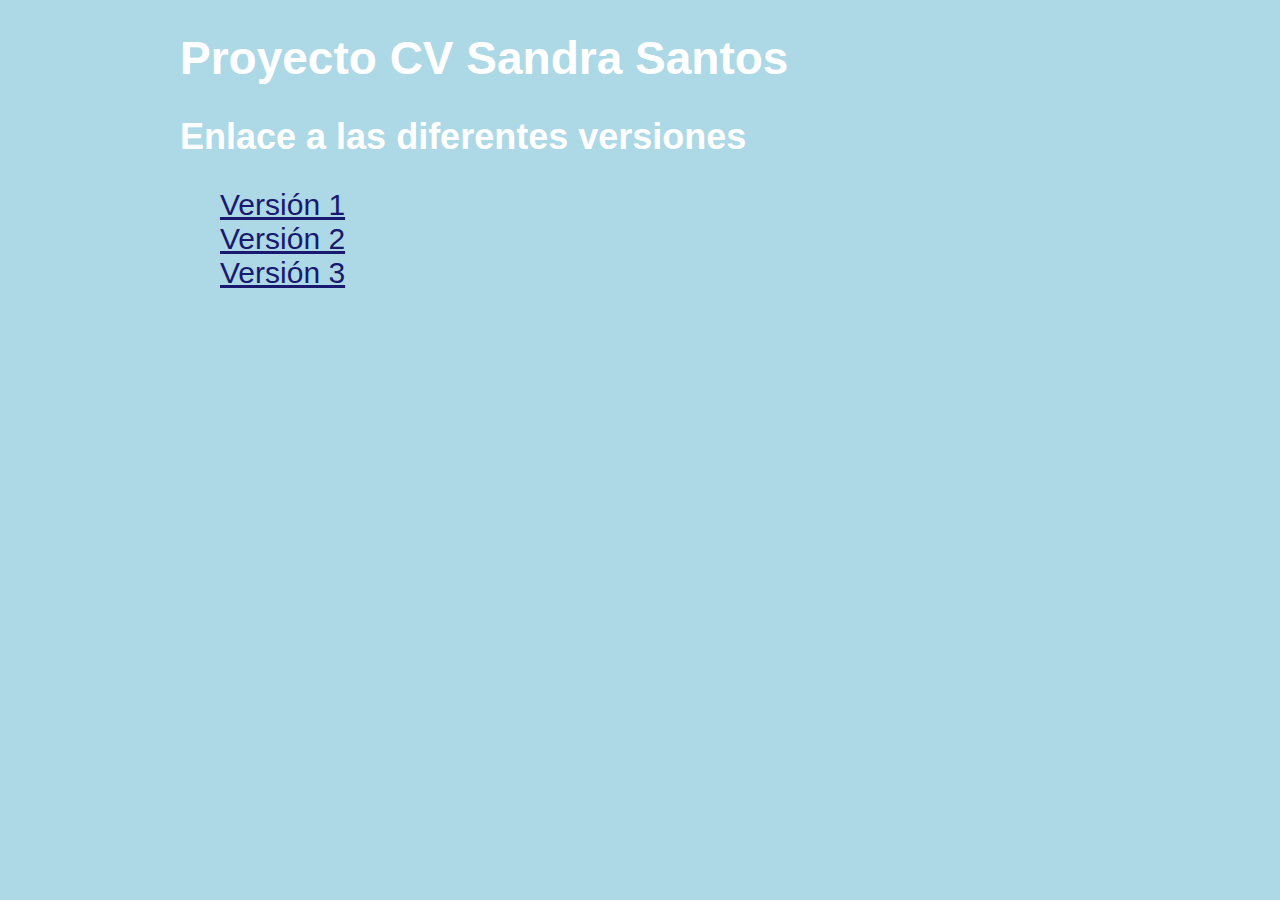
<file: index.html>
<!DOCTYPE html>
<html lang="en">
<head>
    <meta charset="UTF-8">
    <meta name="viewport" content="width=device-width, initial-scale=1.0">
    <link rel='stylesheet' type='text/css' media='screen' href='styles.css'>
    <link rel="stylesheet" type="text/css" href="styles.css"></link>
    <link href="https://fonts.googleapis.com/css2?family=Noto+Sans:ital,wght@0,100..900;1,100..900&display=swap" rel="stylesheet">
    <title>CV Sandra Santos</title>
</head>
<body>
    <h1>Proyecto CV Sandra Santos</h1>
    <h2>Enlace a las diferentes versiones</h2>
    <ul>
        <li><a href="version1.html">Versión 1</a></li>
        <li><a href="version2.html">Versión 2</a></li>
        <li><a href="version3.html">Versión 3</a></li>
    </ul>
</body>
</html>
</file>
<file: styles.css>
body {
    background-color: lightblue;
    width: 920px;
    font-family: Arial, Helvetica, sans-serif;
    margin-left: auto;
    margin-right: auto;

}

h1 {
    font-size: 46px;
    color: white;
}

h2 {
    font-size: 36px;
    color:white;
}

ul {
    align-content: center;
    font-size: 30px;
    list-style-type: none;
}

a{
    color:midnightblue ;
}

:visited {
    color:purple;
}

:hover {
    color:white;
}
</file>
